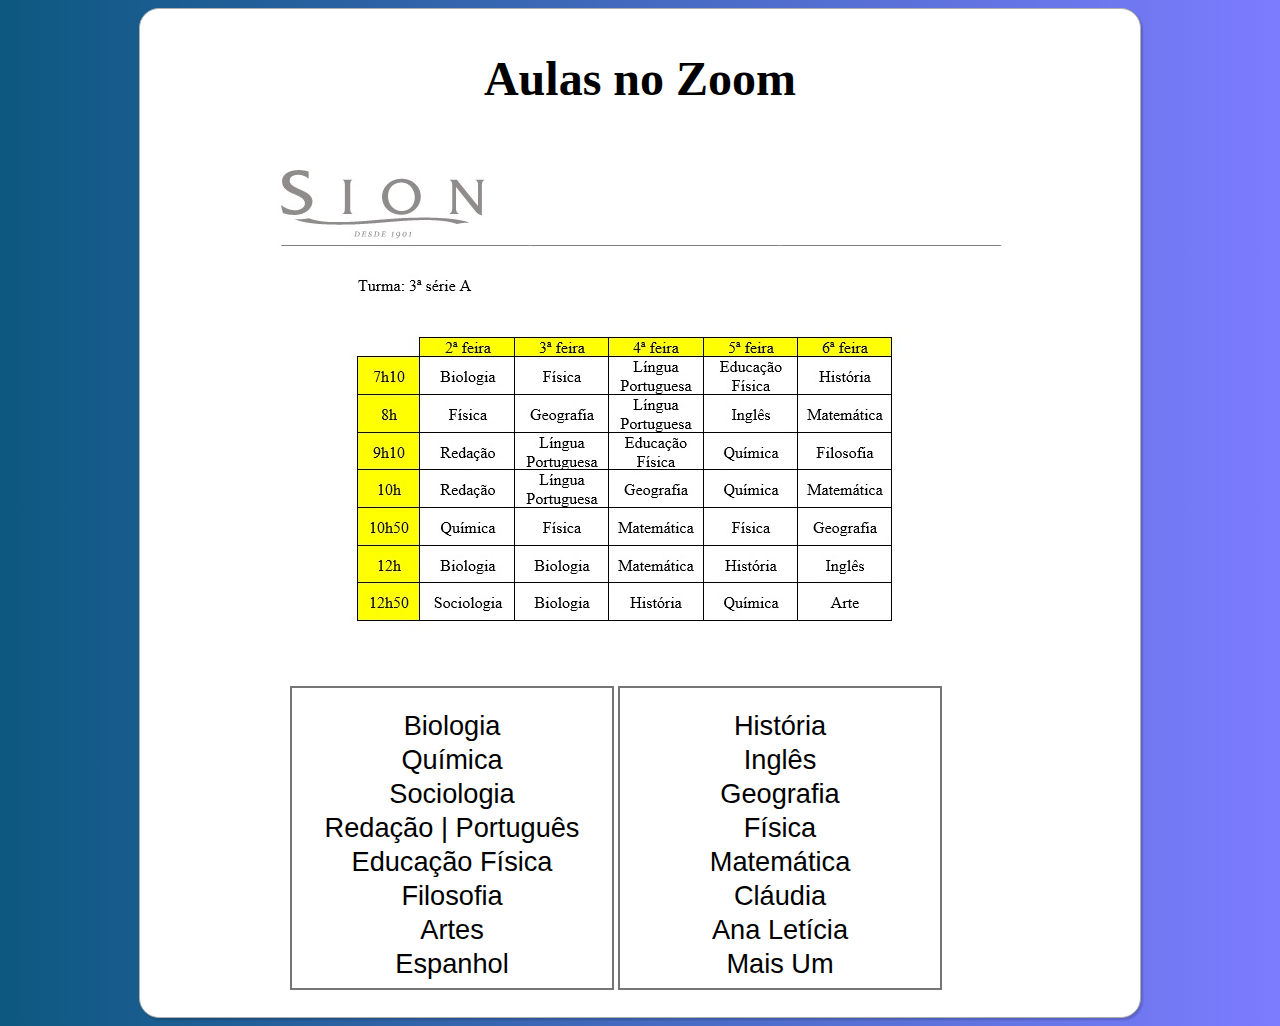
<file: escola/index.html>
<!DOCTYPE html>
<html lang="pt-br">
<head>
    <meta charset="UTF-8">
    <meta http-equiv="X-UA-Compatible" content="IE=edge">
    <meta name="viewport" content="width=device-width, initial-scale=1.0">
    <title> Aulas no ZOOM</title>
    <style>
        body {
            background-image: linear-gradient(to right, rgb(12, 88, 128), rgb(124, 124, 255));
        }

        main {
            background-color: white;
            width: 1000px;
            text-align: center;
            margin: auto;
            border: 1px solid rgb(175, 175, 175);
            border-radius: 20px;
            box-shadow: 2px 2px 2px rgba(0, 0, 0, 0.178);
        }

        h1 {
            font-size: 3em;
            padding-top: 10px;
        }

        main > nav {
            text-align: left;
            width: 700px;
            margin: auto;
        }
        
        main > nav > ul {
            display: inline-block;

            border: 2px solid rgb(117, 117, 117);
            padding: 20px 10px 10px 10px;
            text-align: center;
            font-size: 1.7em;
            width: 300px;
            height: 270px;
                    
        }
        
        li {
            list-style-type: none;
            margin-top: 2px;
            font-family: Arial, Helvetica, sans-serif;
        }
        
        a {
            color: black;
            text-decoration: none;
        }

        a:hover {
            color: rgb(129, 80, 80);
        }
    </style>
</head>
<body>
    <main>
        <h1>Aulas no Zoom</h1>
        <img src="3ª série A.jpg" alt="Aulas">
        
        <nav>

            <ul>
                <li><a href="https://zoom.us/j/4680289606?pwd=NTQyeE9OelN4ck1pdDRFbHJZcU9qdz09" target="_blank">Biologia</a></li>
                <li><a href="https://zoom.us/j/4038079196?pwd=T0FhK3V0WEc1T1hLQjZtQnNTOENtQT09" target="_blank">Química</a></li>
                <li><a href="https://zoom.us/j/5830358076?pwd=MnFPNjA5Z3JGWUJtZk1OTm42VFBydz09" target="_blank">Sociologia</a></li>
                <li><a href="https://zoom.us/j/9117615806?pwd=RHpwMVdvODlOa3JYYThhTUxUdkxHdz09" target="_blank">Redação | Português</a></li>
                <li><a href="https://zoom.us/j/8089360886?pwd=blk5NndyYjNVa2ZkNy8vYWRGZ1Fadz09" target="_blank">Educação Física</a></li>
                <li><a href="https://zoom.us/j/8574643306?pwd=d1FXOUs3Y2pJZHlUMUJFNmxPWVMyQT09" target="_blank">Filosofia</a></li>
                <li><a href="https://zoom.us/j/2455062356?pwd=UlB1Q0MyWXFwcFhNb3lsWVJCUzJldz09" target="_blank">Artes</a></li>
                <li><a href="https://zoom.us/j/4648936396?pwd=Z0E0UnlQbkFadXF2WjNncXZsdFE5dz09" target="_blank">Espanhol</a></li>
            </ul>



            <ul>
                <li><a href="https://zoom.us/j/2841660833?pwd=eUozK0ZCSFBBMENadDZ5c3ZlcEhKUT09" target="_blank">História</a></li>
                <li><a href="https://zoom.us/j/5245687736?pwd=NXNIc2U0YThWSnpCK2VWZ1dicFZyQT09" target="_blank">Inglês</a></li>
                <li><a href="https://zoom.us/j/2399420436?pwd=R1lCbXlGcFRLczNmUWt1OGpMejhCQT09" target="_blank">Geografia</a></li>
                <li><a href="https://zoom.us/j/9101629297?pwd=OWlMYXo4c09CbWpPUXNjcXp0c1c2UT09" target="_blank">Física</a></li>
                <li><a href="https://zoom.us/j/3170953382?pwd=RktsRUZLNTMvM0s3bURXaTVJYnFrUT09" target="_blank">Matemática</a></li>
                <li><a href="https://us02web.zoom.us/j/5122910476?pwd=eExIbHVVQ3dJUERSQW5pdUZXZUdvZz09" target="_blank">Cláudia</a></li>
                <li><a href="https://zoom.us/j/3324989966?pwd=WUE5bEVOWSs0MFRPc0NUOXNCR1VFZz09" target="_blank">Ana Letícia</a></li>
                <li>Mais Um</li>
            </ul>

            
        </nav>
    </main>

</body>
</html>
</file>
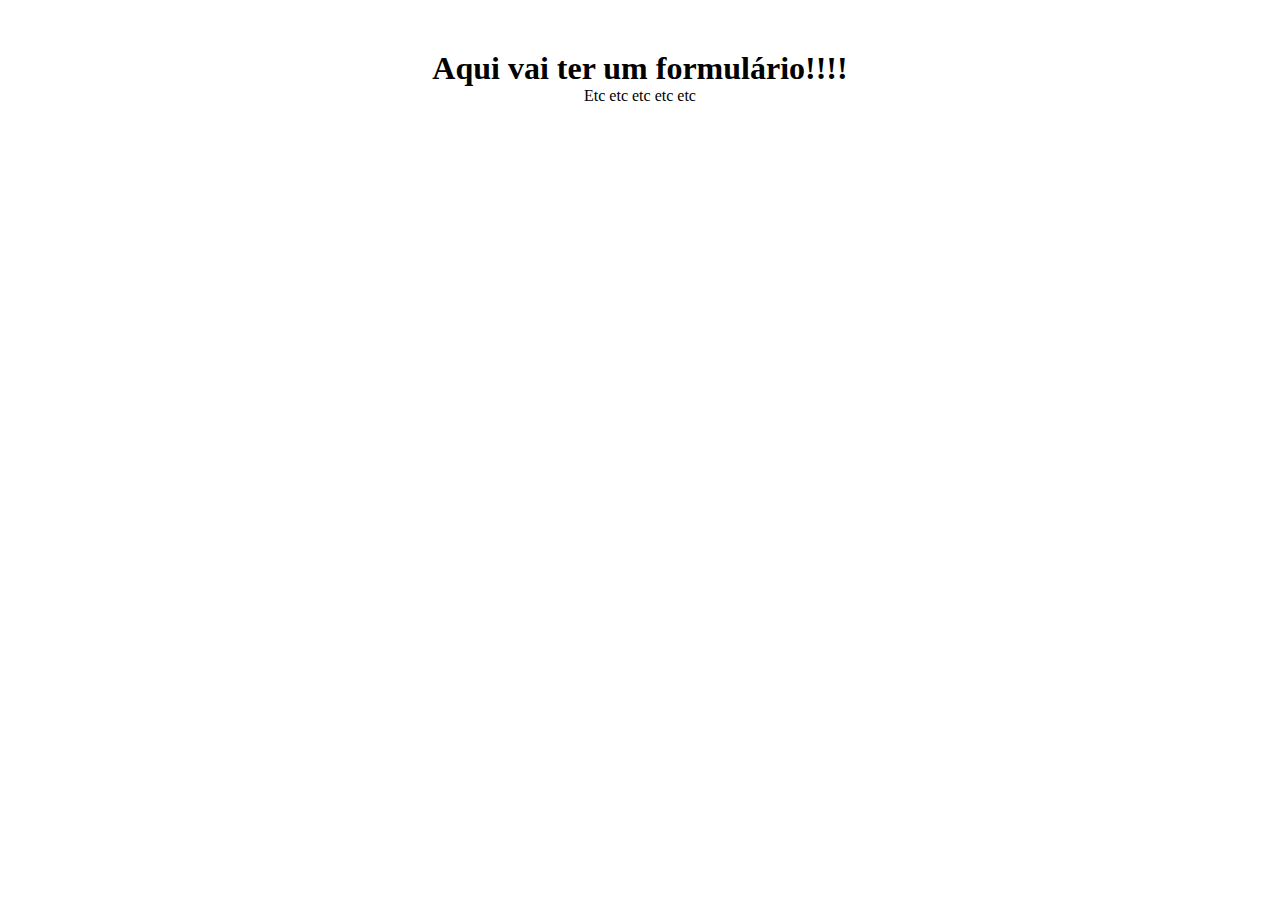
<file: formulario/inicial/templates/inicial/index.html>
<!DOCTYPE html>
<html lang="pt-br">
<head>
    <meta charset="UTF-8">
    <title>Formulário Django</title>
    <style>
        * {
            margin: 0;
            padding: 0;
        }

        #centro {
            text-align: center;
            margin-top: 50px;
        }
    </style>
</head>
<body>
    <div id="centro">
        <h1>Aqui vai ter um formulário!!!!</h1>
        <p>Etc etc etc etc etc</p>
    </div>
</body>
</html>
</file>
